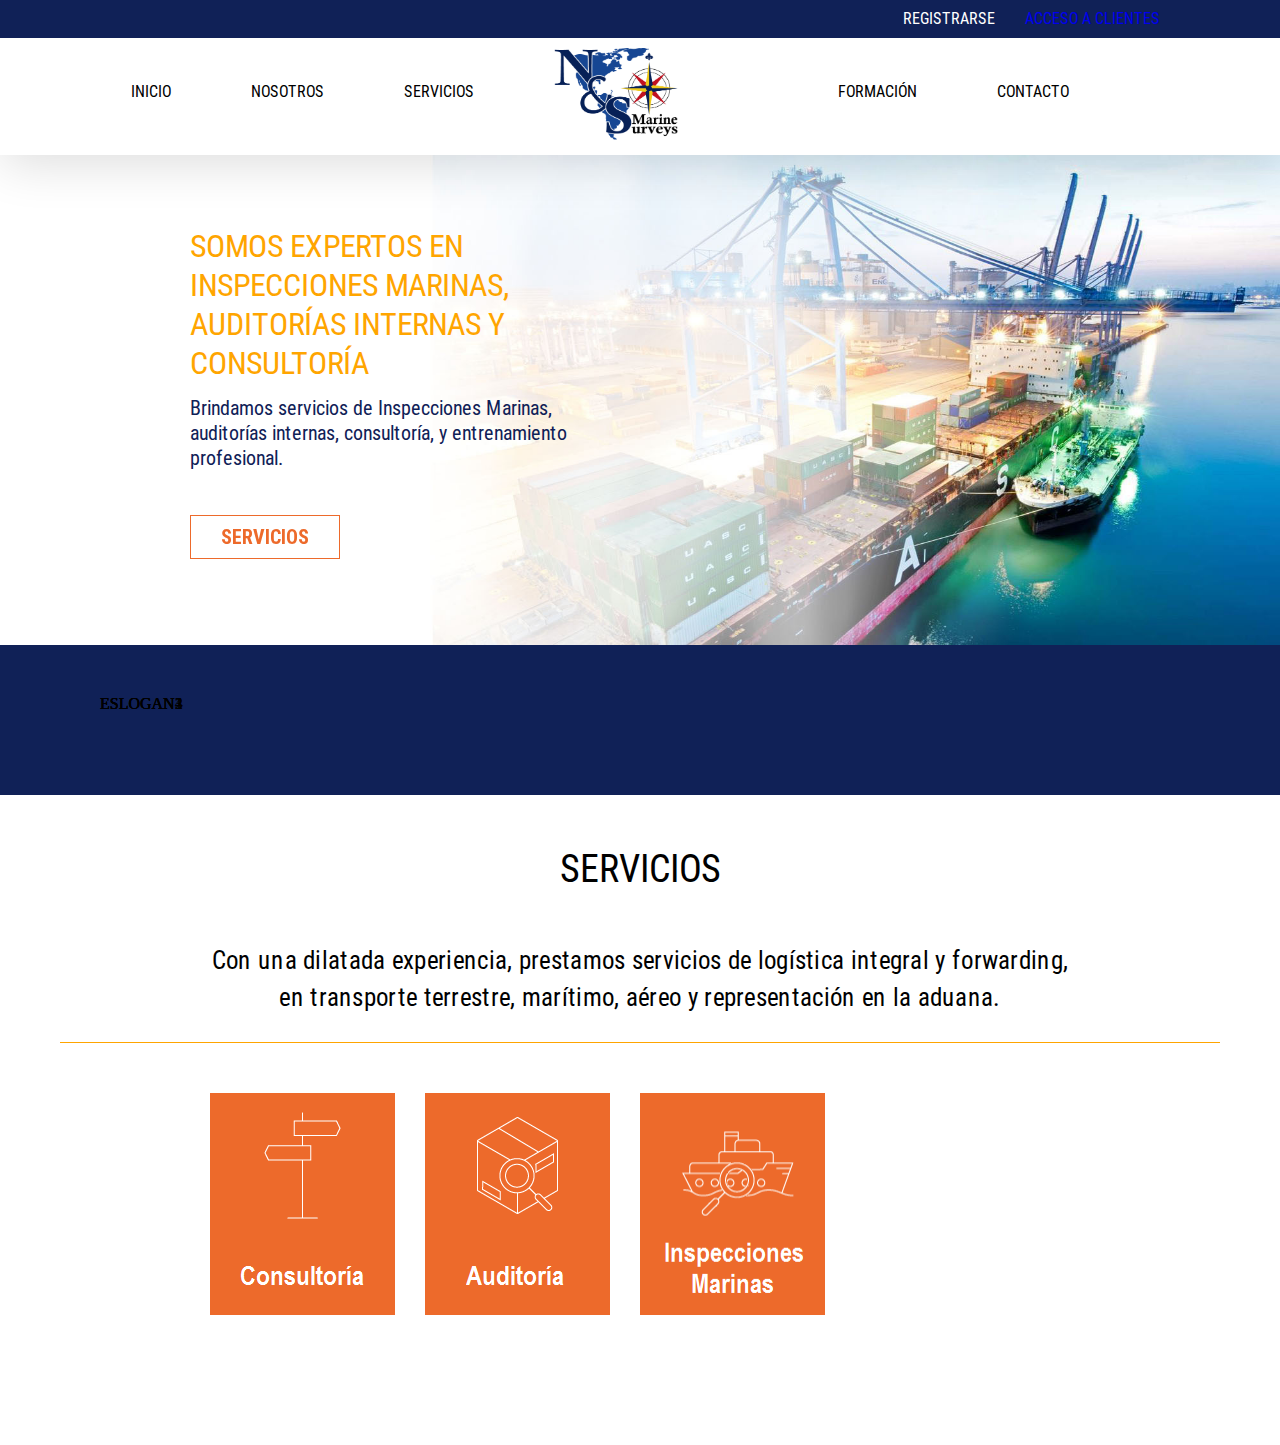
<file: index.html>
<!DOCTYPE html>
<html>
<head>
	<title>NSMARINEGRP</title>
	<meta charset="UTF-8">
	<link rel="stylesheet" type="text/css" media="screen" href="css/fuentes.css">
	<link rel="stylesheet" type="text/css" media="screen" href="css/owl/owl.carousel.css">
    <link rel="stylesheet" type="text/css" media="screen" href="css/owl/owl.carousel.min.css">
    <link rel="stylesheet" type="text/css" media="screen" href="css/owl/owl.theme.default.min.css">
    <link rel="stylesheet" type="text/css" media="screen" href="css/animate.css">
	<link rel="stylesheet" type="text/css" media="screen" href="css/header.css">
	<link rel="stylesheet" type="text/css" media="screen" href="css/main.css">
	<script type="application/ecmascript" src="js/jquery-1.12.4.js"></script>
	<script type="application/ecmascript" src="js/owl.carousel.min.js"></script>
	<style>
		.sub-menu {
			position: absolute;
    		left: 0;
    		visibility: hidden;
    		opacity: 0;
    		z-index: 1;
   			transition: opacity .2s ease-in;
		}
		.header-opciones li:hover> .sub-menu{
			visibility: visible;
			opacity: 1;
		}
		.header-opciones .sub-menu li {
			float: none;
    margin: 0;
    padding: 0;
    position: relative;
    cursor: pointer;
		}
		.header-opciones .sub-menu li a {
			padding-top: 7px;
padding-bottom: 7px;
color: #333333;
font-weight: 400;
font-size: 16px;
		}
		.header-opciones .sub-menu{
			background-color: #f2efef;
    		width: 200px;
   			border-top: 3px solid #ed6a2b;
   			font-family: Roboto, Arial, Helvetica, sans-serif;
    font-weight: 400;
    box-shadow: 1px 1px 30px rgba(0, 0, 0, 0.06);
    -webkit-box-shadow: 1px 1px 30px rgba(0, 0, 0, 0.06);
    -moz-box-shadow: 1px 1px 30px rgba(0, 0, 0, 0.06);
			line-height: 1.7;
			letter-spacing: 0.3px;
		}
		.header-opciones ul{
			list-style: none;
		}
		.header-opciones .sub-menu li a {
			padding-top: 7px;
			padding-bottom: 7px;
		}
		.header-opciones .sub-menu a{
			border: 0;
			padding: 7px 20px;
			line-height: 19px;
			text-indent: 0;
			height: auto;
			transition: color .2s ease-in-out,background-color .2s ease-in-out,border-color .2s ease-in-out,height 0s,line-height 0s;
		}
		.header-opciones ul a {
			display: block;
			box-sizing: content-box;
		}
	</style>
</head>
<body>
	<header>
		<div class="header-capa-1">
			<div class="header-registro-login">
				<div class="header-capa-2">
					<nav class="header-opciones-login">
						<ul>
							<li><a href="login.html">ACCESO A CLIENTES</a></li>
							<li><a>REGISTRARSE</a></li>
						</ul>
					</nav>
				</div>
			</div>
		</div>
			<div class="header-menu">
				<div class="header-capa-2">
					<nav class="header-opciones">
						<ul>
							<li><a><span>INICIO</span></a></li>
							<li><a><span>NOSOTROS</span></a>
								<ul class="sub-menu">
									<li class="sub-menu-opciones sub-menu-desplegable"><a>OPCION 1</a></li>
									<li class="sub-menu-opciones sub-menu-desplegable"><a>OPCION 2</a></li>
									<li class="sub-menu-opciones sub-menu-desplegable"><a>OPCION 3</a></li>
									<li class="sub-menu-opciones sub-menu-desplegable"><a>OPCION 4</a></li>
								</ul>
							</li>
							<li><a><span>SERVICIOS</span></a></li>
							<li><img id="medio" src="imagenes/Imagen N&S.png" height="97.4px" width="124.015px"></li>
							<li><a><span></span></a></li>
							<li><a><span>FORMACIÓN</span></a></li>
							<li><a id="final"><span>CONTACTO</span></a></li>
						</ul>
					</nav>
				</div>
			</div>
		</div>
	</header>
	<main>
		<div id="main-slider" class="owl-carousel owl-theme owl-dots">
			<div class="item">
				<div class="main-mensaje-banner">
					<div class="main-mensaje">SOMOS EXPERTOS EN INSPECCIONES MARINAS, AUDITORÍAS INTERNAS Y CONSULTORÍA</div>
					<div class="main-mensaje main-mensaje-dos">Brindamos servicios de Inspecciones Marinas, auditorías internas, consultoría, y entrenamiento profesional.</div>
					<div class="main-mensaje-boton-posicion">
						<input class="main-mensaje-boton" type="button" value="SERVICIOS">
					</div>
					<img alt="" src="imagenes/centro1.jpg" width="100%" height="500">
				</div>
			</div>
			<div class="item">
				<div class="main-mensaje">ASESORAMIENTO EN IMPORTACIÓN</div>
				<div class="main-mensaje main-mensaje-dos main-mensaje-tres">Consultoría para empresas importadoras, exportadoras y operadores de comercio exterior en todos los temas relacionados.</div>
				<div class="main-mensaje-boton-posicion">
					<input class="main-mensaje-boton" type="button" value="CONSULTORÍA">
				</div>
				<img alt="" src="imagenes/centro2.jpg" width="100%" height="500">
			</div>
			<div class="item">
				<div class="main-mensaje">TU IMPORTACIÓN EN LAS MEJORES MANOS</div>
				<div class="main-mensaje main-mensaje-dos main-mensaje-tres">Años de experiencia y profesionales altamente cualificados trabajando día a día para aportar las mejores soluciones logísticas.</div>
				<div class="main-mensaje-boton-posicion">
					<input class="main-mensaje-boton" type="button" value="QUIÉNES SOMOS">
				</div>
				<img alt="" src="imagenes/centro3.jpg" width="100%" height="500">
			</div>
			<!--<div class="item"></div>-->
        </div>
        <div class="eslogan">
        	<div class="item"><div class="eslogan-mensaje">ESLOGAN1</div></div>
        	<div class="item"><div class="eslogan-mensaje">ESLOGAN2</div></div>
        	<div class="item"><div class="eslogan-mensaje">ESLOGAN3</div></div>
        	<div class="item"><div class="eslogan-mensaje">ESLOGAN4</div></div>
        </div>
        <div class="main-servicios">
        	<div class="main-servicios-margen">
        		<h2>SERVICIOS</h2>
        		<h3>Con una dilatada experiencia, prestamos servicios de logística integral y forwarding,<br>
en transporte terrestre, marítimo, aéreo y representación en la aduana.</h3>
        		<div class="main-linea"></div>
        		<div class="cuadros-contenedor">
        			<div class="cuadros-contenedor-margen">
        				<div class="cuadros-servicios"><img src="imagenes/consultoría.png" width="185px" height="222px"></div>
        				<div class="cuadros-servicios"><img src="imagenes/auditoría.png" width="185px" height="222px"></div>
        				<!---<div class="cuadros-servicios"><img src="imagenes/importación.png" width="185px" height="222px"></div>-->
        				<div class="cuadros-servicios"><img src="imagenes/inspecciones.png" width="185px" height="222px"></div>
        			</div>
        		</div>
        	</div>
		</div>
	</main>
	<footer>
		<script type="application/ecmascript" src="js/funciones.js"></script>
	</footer>
</body>

</html>
</file>
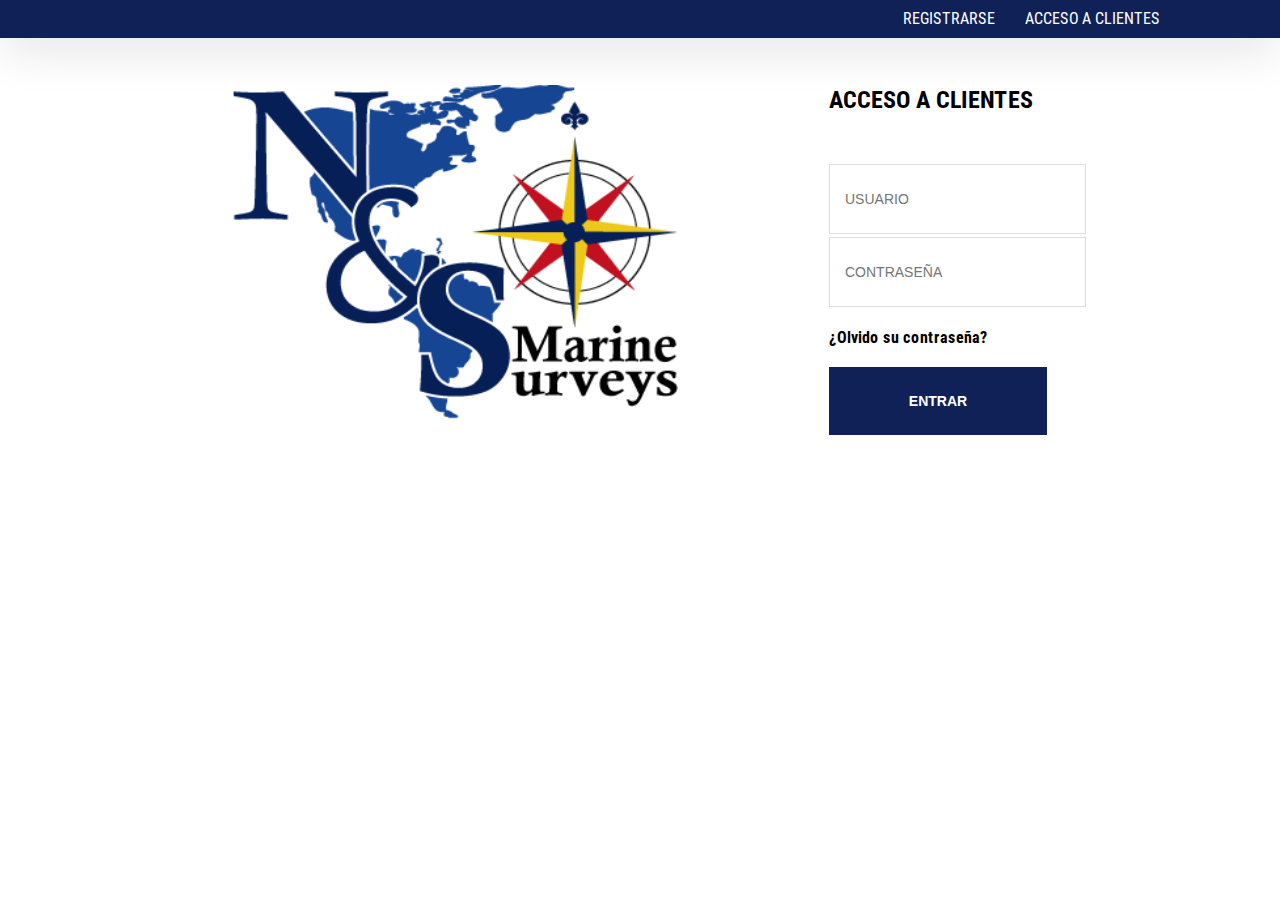
<file: login.html>
<!DOCTYPE html>
<html>
<head>
	<title>NSMARINEPRG</title>
	<meta charset="UTF-8">
	<link rel="stylesheet" type="text/css" media="screen" href="css/fuentes.css">
	<link rel="stylesheet" type="text/css" media="screen" href="css/header.css">
	<link rel="stylesheet" type="text/css" media="screen" href="css/main.css">
</head>
<body>
<header>
	<div class="header-capa-1">
		<div class="header-registro-login">
			<div class="header-capa-2">
				<nav class="header-opciones-login">
					<ul>
						<li><a>ACCESO A CLIENTES</a></li>
						<li><a>REGISTRARSE</a></li>
					</ul>
				</nav>
			</div>
		</div>
	</div>
</header>
<main>
	<div class="main-login-margin">
		<div class="main-login">
			<div class="main-login-logo">
				<img src="imagenes/Imagen N&S.png" height="353px" width="448px">
			</div>
			<div class="main-login-form">
				<form  action="" method="POST">
					<h2>ACCESO A CLIENTES</h2>
					<input class="cuadro-login" type="text" id="usuario" name="usuario" placeholder="USUARIO" autocomplete="off">
					<input class="cuadro-login" type="password" id="clave" name="clave" placeholder="CONTRASEÑA" autocomplete="off">
					<h4>¿Olvido su contraseña?</h4>
					<input class="boton-grande-azul" type="submit" value="ENTRAR" id="Entrar">
				</form>
			</div>
		</div>
	</div>
</main>
</body>
</html>
</file>
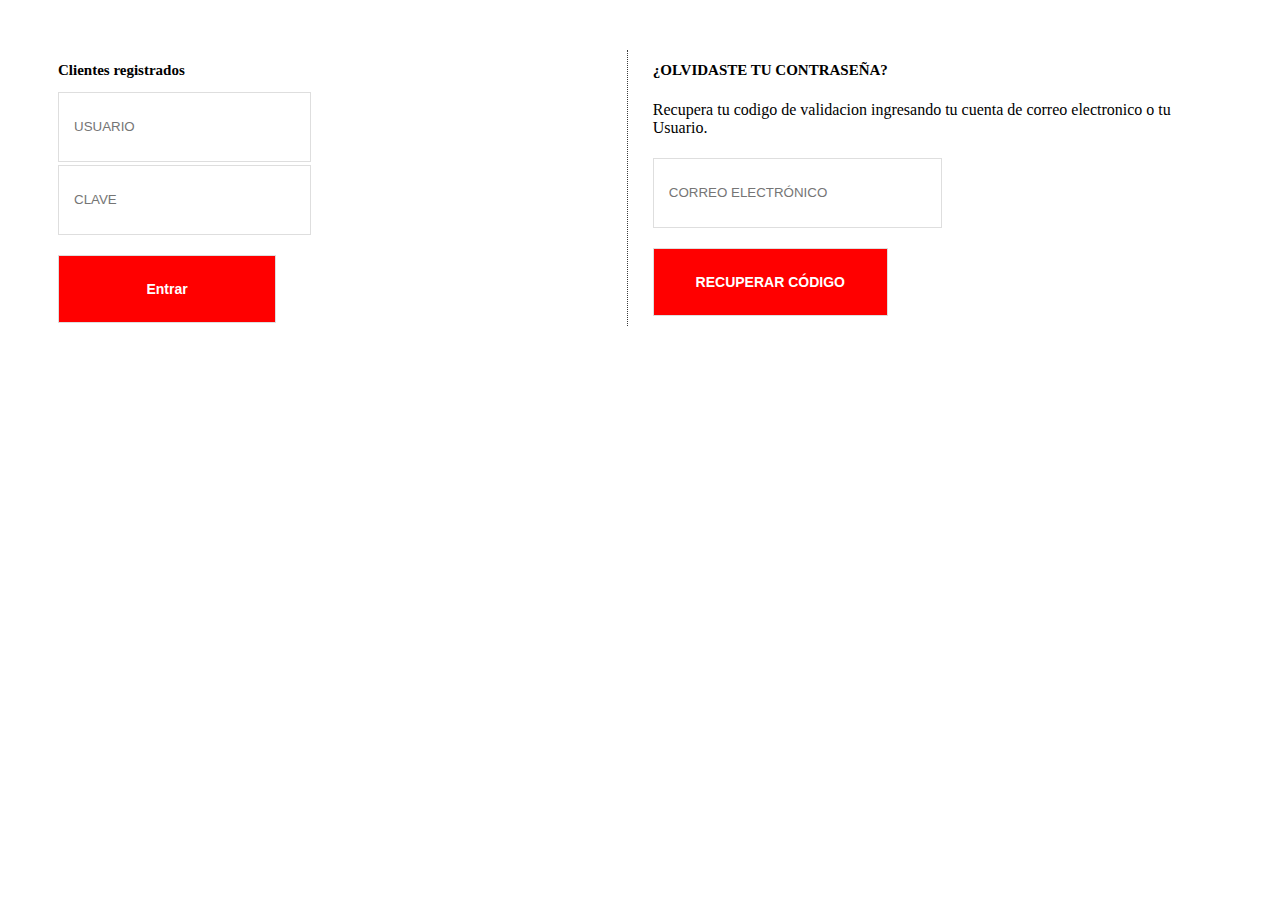
<file: prueba.html>
<!DOCTYPE html>
<html>
<head>
	<title>NSMARINEPRG</title>
	<meta charset="UTF-8">
<style>
#header-sesion-cuadro-margin {margin: 50px; width: 100%; color: black;}
				#header-sesion-cuadro-margin h2 {font-size: 15px;}
					#header-sesion-cuadro-usuario, #header-sesion-cuadro-clave {width: 45%; display: block; height: 100%; float: left;}
					#header-sesion-cuadro-usuario {border-right: 1px dotted rgba(2,2,2,0.78);}
					#header-sesion-cuadro-usuario input {display: block; height: 68px; padding: 0 59px 0 15px; margin-bottom: 3px; border: 1px solid #dedede; font-weight: normal;}
					#header-sesion-cuadro-usuario input#Entrar, #header-sesion-cuadro-clave input#codeval-btn {padding: 0; margin-top: 20px; font-size: 14px; font-weight: 700; width: 218px; height: 68px; background-color: red; color: white; transition: color 0.5s, background-color 0.5s;}
					#header-sesion-cuadro-clave {margin-left: 25px;}
					#header-sesion-cuadro-clave h4 {font-weight: normal;}
					#header-sesion-cuadro-clave input {display: block; height: 68px; padding: 0 15px 0 15px; margin-bottom: 3px; border: 1px solid #dedede; font-weight: normal;}
					#header-sesion-cuadro-clave input#codeval-btn {width: 235px;}
					#header-sesion-cuadro-usuario input#Entrar:hover, #header-sesion-cuadro-clave input#codeval-btn:hover {color: red; background-color: white; border: 2px solid red; cursor: pointer; transition: color 0.5s, background-color 0.5s;}
			.header-sesion-cuadro:hover, #header-sesion:hover+.header-sesion-cuadro{display: block; color: white;}

</style>
</head>
<body>
<div id="header-sesion-cuadro" class="header-sesion-cuadro">
				<div id="header-sesion-cuadro-margin">
					<div id="header-sesion-cuadro-usuario">
						  <h2>Clientes registrados</h2>
						  <form method="POST" onSubmit="return validaringreso();">
								<input type="text" id="usuario" name="usuario" placeholder="USUARIO" autocomplete="off">
								<input type="password" id="clave" name="clave" placeholder="CLAVE" autocomplete="off">
								<input class="boton-rojo carandache" type="submit" value="Entrar" id="Entrar">
						  </form>
					</div>
					<div id="header-sesion-cuadro-clave">
						<h2>¿OLVIDASTE TU CONTRASEÑA?</h2>
						<h4>Recupera tu codigo de validacion ingresando tu cuenta de correo electronico o tu Usuario.</h4>
						<form method="POST" onSubmit="return validarcodeval();">
							<input name="email" id="emailcodeval" placeholder="CORREO ELECTRÓNICO" value="" type="email" size="30">
							<input class="carandache boton-rojo" type="submit" id="codeval-btn" value="RECUPERAR CÓDIGO">
						</form>
					</div>
				</div>
           	</div>
</body>
</html>
</file>
<file: css/fuentes.css>
@font-face {
  font-family: 'Roboto Condensed';
  font-style: italic;
  font-weight: 400;
  src: url('../fonts/RobotoCondensed-Italic.ttf') format('truetype');
}
@font-face {
  font-family: 'Roboto Condensed';
  font-style: italic;
  font-weight: 700;
  src: url('../fonts/RobotoCondensed-BoldItalic.ttf') format('truetype');
}
@font-face {
  font-family: 'Roboto Condensed';
  font-style: normal;
  font-weight: 300;
  src: url('../fonts/RobotoCondensed-Light.ttf') format('truetype');
}
@font-face {
  font-family: 'Roboto Condensed';
  font-style: normal;
  font-weight: 400;
  src: url('../fonts/RobotoCondensed-Regular.ttf') format('truetype');
}
@font-face {
  font-family: 'Roboto Condensed';
  font-style: normal;
  font-weight: 700;
  src: url('../fonts/RobotoCondensed-Bold.ttf') format('truetype');
}
@font-face {
  font-family: 'Roboto Condensed';
  font-style: italic;
  font-weight: 300;
  src: url('../fonts/RobotoCondensed-LightItalic.ttf') format('truetype');
}
</file>
<file: css/header.css>
/***************************HEADER*********************/
header{
	position: absolute;
	top: 0;
	left: 0;
	width: 100%;
	height: auto;
	box-shadow: 0 10px 50px -2px rgba(0,0,0,.14);
	z-index: 10;
}
.header-capa-2{
	position: relative;
	margin: 0 auto;
	height: auto;
	width: 100%;
	max-width: 1100px;
}
.header-registro-login {
	width: 100%;
	background-color: #102157;
	color: white;
	display: inline;
	float: right;
}
.header-opciones-login > ul {
	display: inline;
	list-style: none;
	-webkit-padding-start: 0;
	-webkit-margin-after: 0;
}
.header-opciones-login > ul > li {
	display: inline;
	float: right;
	margin: 0;
	padding: 10px 30px 10px 0;
	cursor: pointer;
	list-style: none;
	text-decoration: none;
}
.header-opciones-login ul > li > a {
	font-family: "Roboto Condensed";
	font-weight: 400;
	border-top: 3px solid transparent;
	height: 10px;
	line-height: 10px;
}
.header-opciones-login ul > li > a:link {
	text-decoration: none;
	text-decoration-color: white;
}
.header-opciones-login ul > li > a:visited {
	text-decoration: none;
	color: white;
}
.header-menu{
	display: inline-block;
	height: 97.4px;
	width: 100%;
	padding-top: 10px;
	padding-bottom: 10px;
	background-color: white;
}
.header-logo{
	display: block;
	float: left;
	background-color: white;
	padding: 5px 0 5px 0;
}
.header-opciones{
	position: relative;
	margin: 0 auto;
	text-align: center;
}
.header-opciones > ul {
	display: inline-block;
	padding: 0;
	margin: 0;
	list-style: none;
	-webkit-padding-start: 0;
	-webkit-margin-after: 0;
	-webkit-margin-before: 0;
}
.header-opciones li ul {
	display: none;
}
.header-opciones li:hover > ul {
	display: block;
}
.header-menu ul > li {
	float: left;
	margin: 0 80px 0 0;
	position: relative;
	list-style: none;
	-webkit-padding-start: 0;
}
.header-menu ul > li > #final {
	position: relative;
	float: left;
	margin: 0;
	list-style: none;
	-webkit-padding-start: 0;
}
.header-menu ul > li > a {
	font-family: "Roboto Condensed";
	font-weight: 400;
	border-top: 3px solid transparent;
	height: 84px;
	line-height: 81px;
	cursor: pointer;
}
.header-menu ul > li:hover{
	border-top: 3px solid transparent;
	border-color: orange;
	height: 84px;
	line-height: 81px;
	color: orange;
}
.header-menu ul > li > #medio:hover {
	border-top: 0px solid transparent;
	border-color: white;
}
/************************************************************/
</file>
<file: css/main.css>
/***************************MAIN*********************/
main {
	position: absolute;
	top: 144.8px;
	left: 0;
	width: 100%;
	height: auto;
	z-index: 9;
}
.main-slider{
	display: block;
	height: 500px;
	width: 100%;
}
.main-mensaje {
	position: absolute;
	height: 100px;
	width: 400px;
	margin-top: 81px;
	margin-left: 190px;
	font-family: "Roboto Condensed";
	font-size: 32px;
	color: orange;
	z-index: 11;
}
.main-mensaje-dos{
	position: absolute;
	font-size: 20px;
	color: #102157;
	margin-top: 250px;
	z-index: 11;
}
.main-mensaje-tres{
	margin-top: 170px;
}
.main-mensaje-boton-posicion {
	position: absolute;
	margin-top: 370px;
	margin-left: 190px;
}
.main-mensaje-boton {
	z-index: 11;
	white-space: nowrap;
	font-size: 20px;
	line-height: 22px;
	font-weight: 700;
	color: rgb(237, 106, 43);
	font-family: "Roboto Condensed";
	text-transform: uppercase;
	background-color: rgba(255, 255, 255, 0.5);
	border-color: rgb(237, 106, 43);
	border-style: solid;
	border-width: 1px;
	box-shadow: rgb(153, 153, 153) 0px 0px 0px 0px;
	cursor: pointer;
	outline: none;
	margin: 0px;
	padding: 10px 30px;
	letter-spacing: 0px;
	opacity: 1;
	transform: matrix3d(1, 0, 0, 0, 0, 1, 0, 0, 0, 0, 1, 0, 0, 0, 0, 1);
	transform-origin: 50% 50% 0px;

}
.main-mensaje-boton:hover{
	color: white;
	background-color: rgb(237, 106, 43);
	transition: color 0.5s, background-color 0.5s;
}
.eslogan{
	display: block;
	height: 150px;
	width: 100%;
	background-color: #102157;
}
.eslogan-mensaje{
	position: absolute;
	height: 100px;
	width: 100px;
	margin-left: 100px;
	margin-top: 50px;
	z-index: 11;
}

.main-servicios{
	display:block;
	width: 100%;
	height: 600px;
}
.main-servicios-margen{
	padding: 0 60px;
}
.main-servicios .main-servicios-margen h2{
	font-family: "Roboto Condensed";
	font-size: 38px;
	font-weight: 400;
	text-align: center;
	margin: 50px 0;
}
.main-servicios .main-servicios-margen h3{
	font-family: "Roboto Condensed";
	font-size: 25px;
	font-weight: 400;
	line-height: 1.5;
	letter-spacing: 0.3px;
	text-align: center;
}
.main-linea {
	border-bottom-width: 1px;
	border-color: orange;
	margin-left: auto;
	margin-right: auto;
	margin-bottom: 50px;
	border-bottom-style: solid;
}
.cuadros-contenedor{
	display: block;
	width: 100%;
	height: 222px;
}
.cuadros-contenedor-margen {
	display: block;
	width: 860px;
	height: 222px;
	margin: 0 auto;
}
.cuadros-servicios{
	display: block;
	float: left;
	height: 222px;
	width: 185px;
	margin-right: 30px;
	cursor: pointer;
}

/***************************************** LOGIN *****************************/
.main-login-margin{
	position: absolute;
	height: 448px;
	width: 100%;
	margin-top: -60px;
}
.main-login{
	display: block;
	height: 448px;
	width: 818px;
	margin: 0 auto;
}
.main-login-logo{
	display: block;
	width: 448px;
	height: 353px;
	padding-right: 150px;
	float: left;
}
.main-login-form{
	display: block;
	width: 220px;
	height: 313px;
	float: left;
}
.cuadro-login{
	display: block;
   	height: 68px;
   	padding: 0 59px 0 15px;
   	margin-bottom: 3px;
   	border: 1px solid #dedede;
   	font-weight: normal;
   	font-size: 14px;
}
.boton-grande-azul{
	padding: 0;
	border: 0;
   	margin-top: 20px;
	font-size: 14px;
   	font-weight: 700;
   	width: 218px;
   	height: 68px;
   	background-color: #102157;
   	color: white;
   	transition: color 0.5s, background-color 0.5s;
}
.boton-grande-azul:hover{
	color: #102157;
   	background-color: white;
	border: 2px solid #102157;
   	cursor: pointer;
   	transition: color 0.5s, background-color 0.5s;
}
h4, h2 {
	font-family: "Roboto Condensed";
	-webkit-margin-before: 0px;
	-webkit-margin-after: 0px;
	-webkit-margin-start: 0px;
	-webkit-margin-end: 0px;
}
h2 {
	margin-bottom: 50px;
}
h4 {
	cursor: pointer;
	margin-top: 20px;
}
/***************************************** FIN LOGIN *****************************/
</file>
